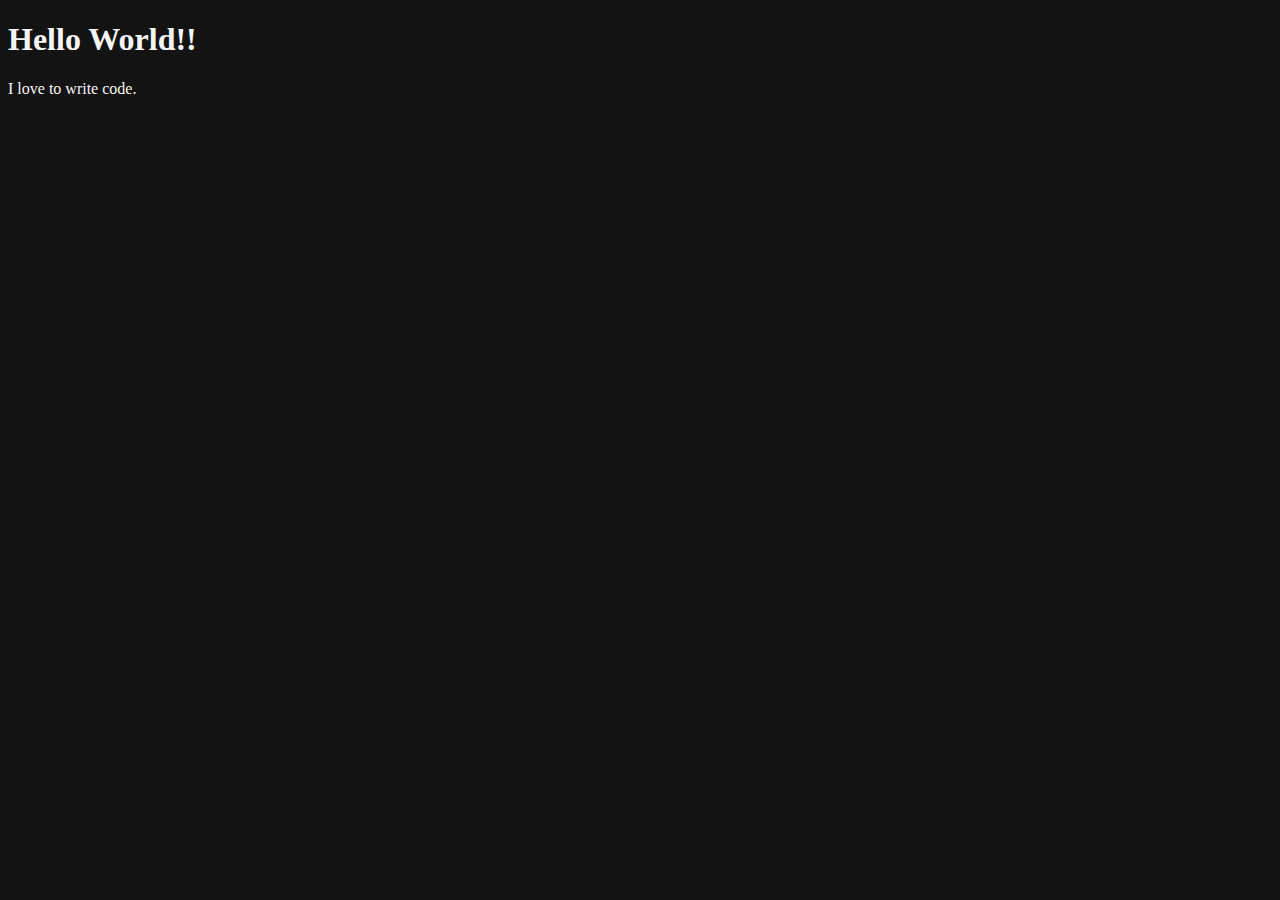
<file: Htmllesson1/index.html>
<!DOCTYPE html>
<html lang="en">
<head>
    <meta charset="UTF-8">
    <meta name="viewport" content="width=device-width, initial-scale=1.0">
    <title>my first html</title>
</head>
<body>
    <h1>Hello World!!</h1>
    <p>I love to write code.</p>
    <style>
        html {
            font-size: 1.rem;
        }
        body {
            background-color: rgb(20, 19, 19);
            color: whitesmoke;
        }
    </style>

</body>
</html>
</file>
